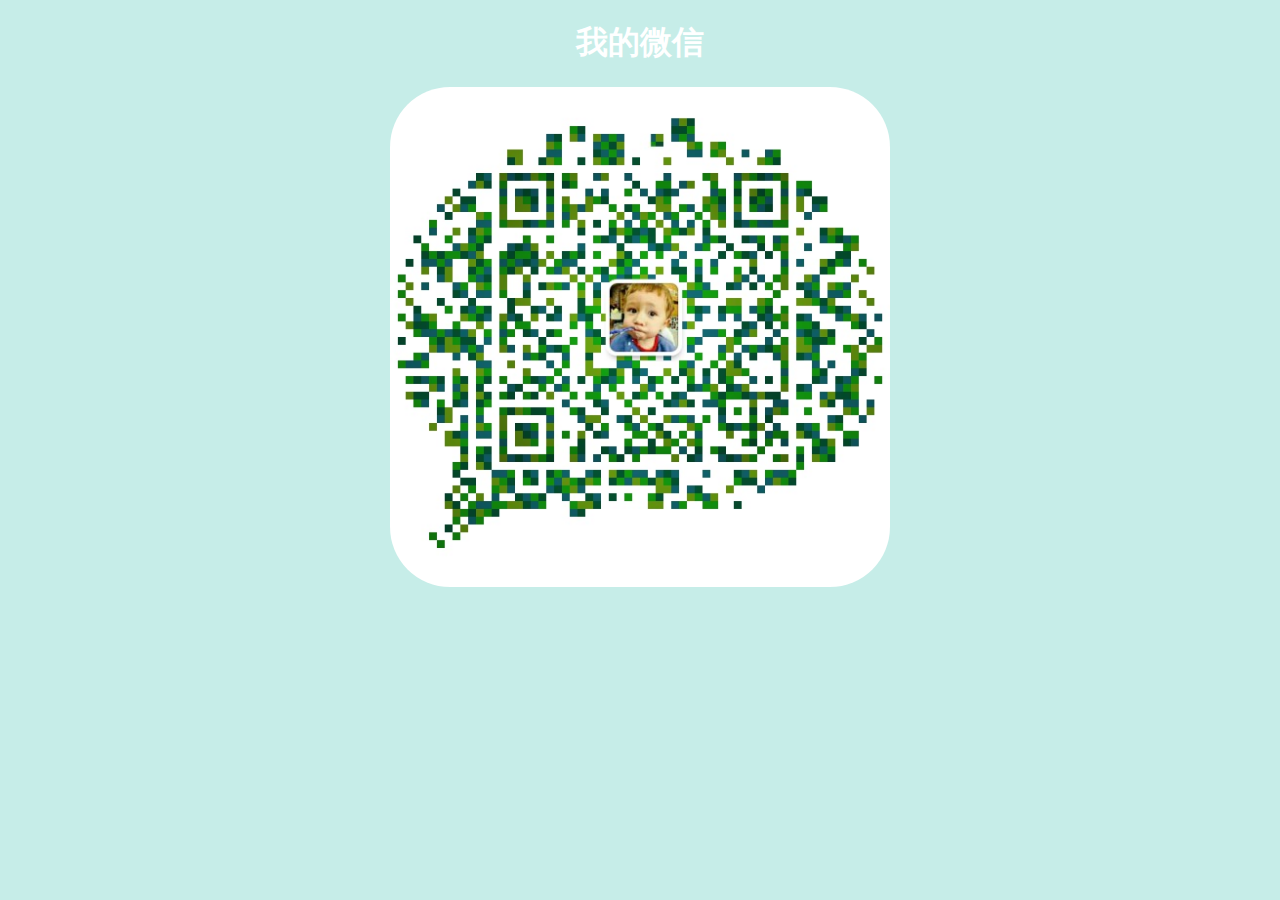
<file: weixin.html>
<!DOCTYPE html>
<html lang="en">
<head>
	<meta charset="UTF-8">
	<title>大梦子</title>
	<style>
		body{
			background-color: #c6ede8;

		}
		.code{
			text-align: center;
		}
		h1{
			color:#fff;
			font-family: 微软雅黑;
		}
		img{
			width:500px;
			border-radius: 60px;
		}
	</style>
</head>
<body>
	<div class="code">
		<h1>我的微信</h1>
		<img src="img/weixin.jpg" alt="">
	</div>
</body>
</html>
</file>
